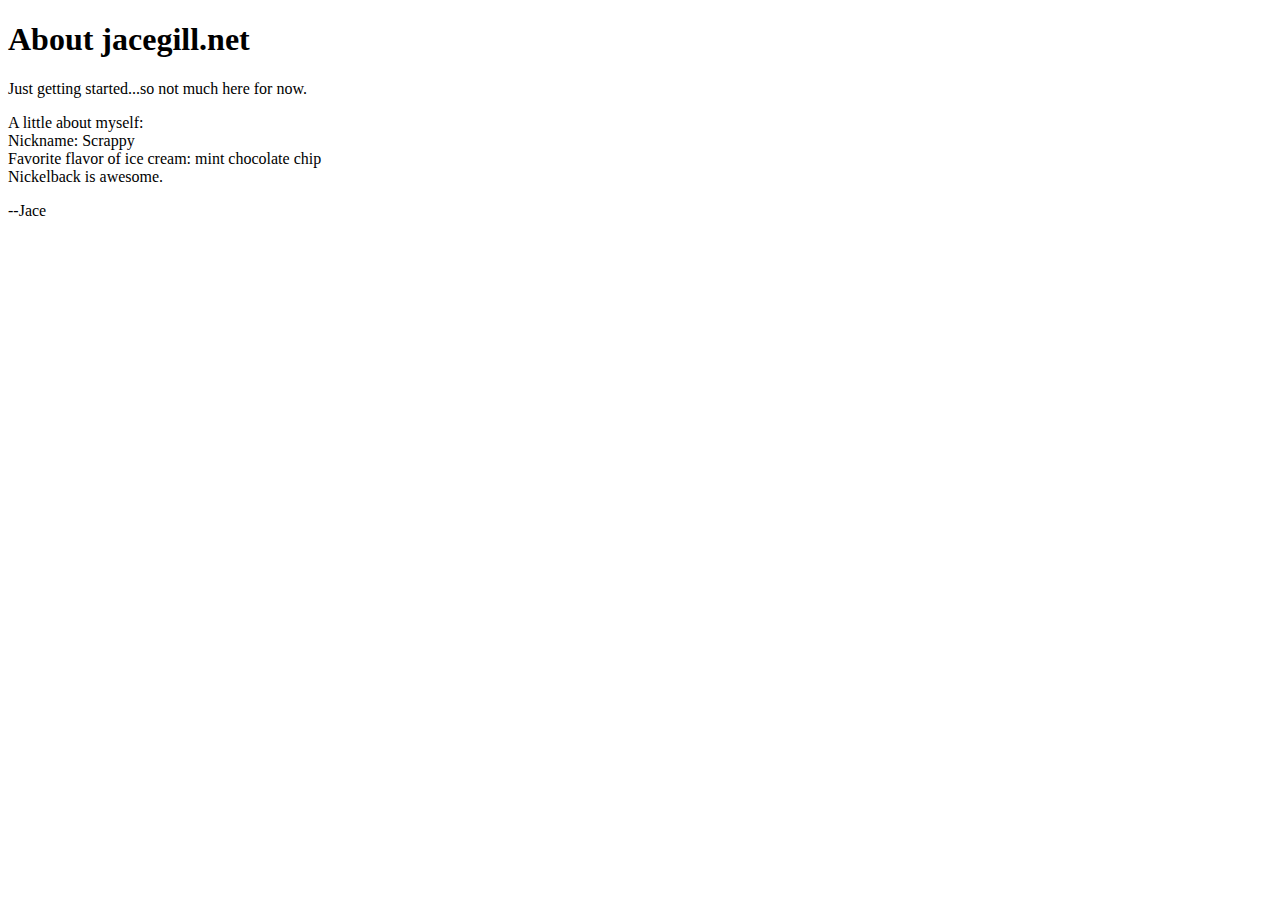
<file: about.html>
﻿<!DOCTYPE html>
<html>
<head>
    <meta charset="utf-8" />
    <link rel="stylesheet" href="css/style.css" type="text/css">
</head>
<body>
    <div id="subsection">
        <h1>About jacegill.net</h1>
        <p>
            Just getting started...so not much here for now.
        </p>
        <p>
            A little about myself:<br />
            Nickname: Scrappy<br />
            Favorite flavor of ice cream: mint chocolate chip <br />
            Nickelback is awesome.<br />
        </p>
        <p>
            --Jace
        </p>
    </div>
</body>
</html>
</file>
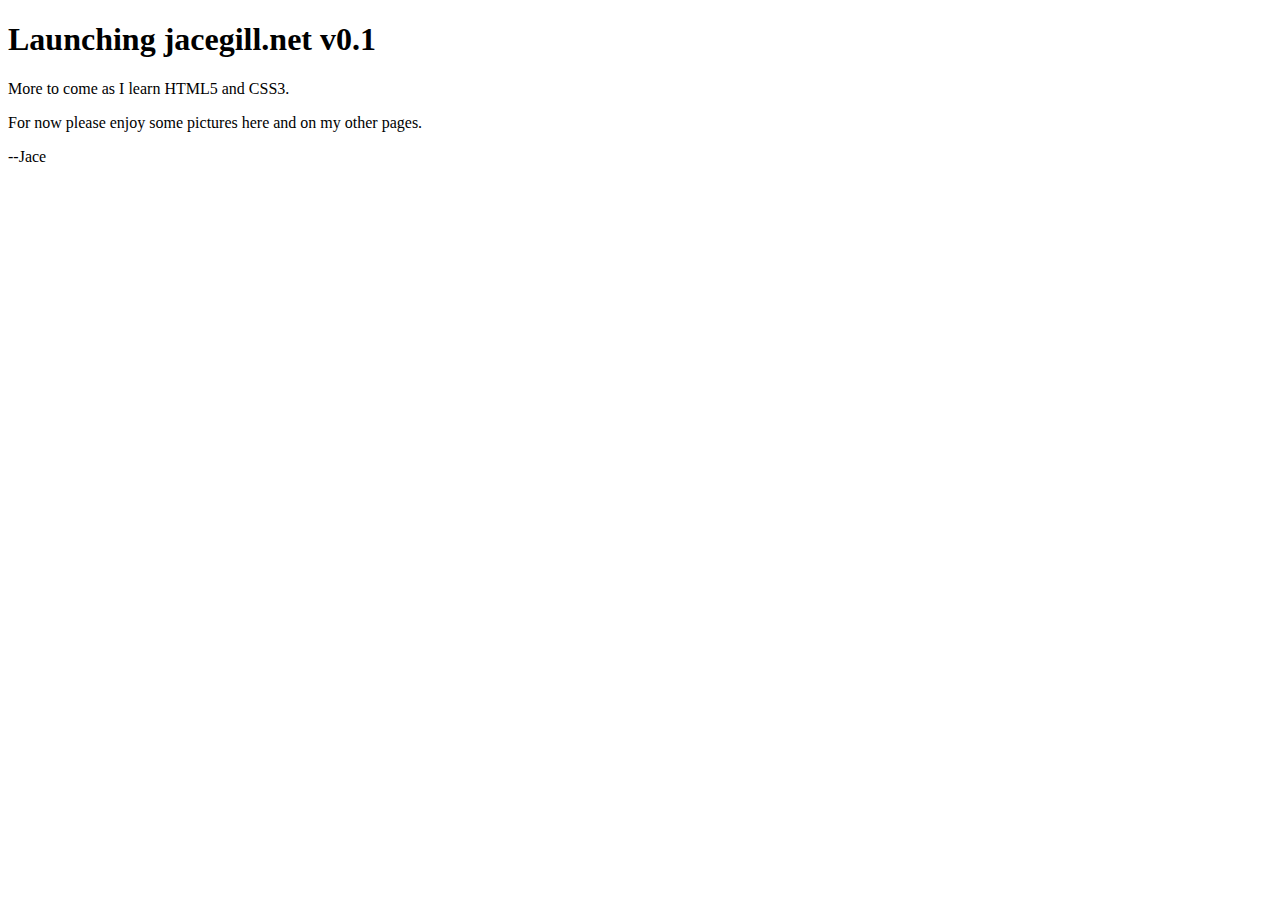
<file: home.html>
﻿<!DOCTYPE html>
<html>
<head>
    <meta charset="utf-8" />
    <link rel="stylesheet" href="css/style.css" type="text/css">
</head>
<body>
    <div id="subsection">
        <h1>Launching jacegill.net v0.1</h1>
        <p>
            More to come as I learn HTML5 and CSS3.
        </p>
        <p>
            For now please enjoy some pictures here and on my other pages.
        </p>
        <p>
            --Jace
        </p>
    </div>
</body>
</html>
</file>
<file: css/style.css>
﻿html, body {
    height: 100%;
}

#header {
    background-color: black;
    color: white;
    text-align: center;
    padding: 5px;
}

#nav {
    background-color: #dddddd;
}

#nav:after {
    content: '';
    display: inline-block;
    width: 100%;
}

#nav ul {
    list-style-type: none;
    margin: 0;
    padding: 0;
    text-align: center;
    padding-right: 0px;
    padding-left: 0px;
    background-color: #dddddd;
}

#nav li {
    float: left
}

#nav li a {
    display: block;
    margin-top: 0px;
    padding: 8px 20px 8px 20px;
    text-decoration: none;
    color: #000
}

#nav li a:hover {
    background-color: #555;
    color: white
}

.active {
    background-color: #4CAF50;
    color: white;
}

#section {
    width: 75%;
    float: left;
    padding-right: 10px;
}

#extrainfo {
    background-color: #eeeeee;
    width: 20%;
    float: right;
    padding-right: 10px;
}

#footer {
    background-color: black;
    color: white;
    clear: both;
    text-align: center;
    padding: 5px;
}

/* slightly enhanced, universal clearfix hack */
.clearfix:after {
    visibility: hidden;
    display: block;
    font-size: 0;
    content: " ";
    clear: both;
    height: 0;
}

.clearfix {
    display: inline-block;
}
/* start commented backslash hack \*/
* html .clearfix {
    height: 1%;
}

.clearfix {
    display: block;
}
/* close commented backslash hack */
</file>
